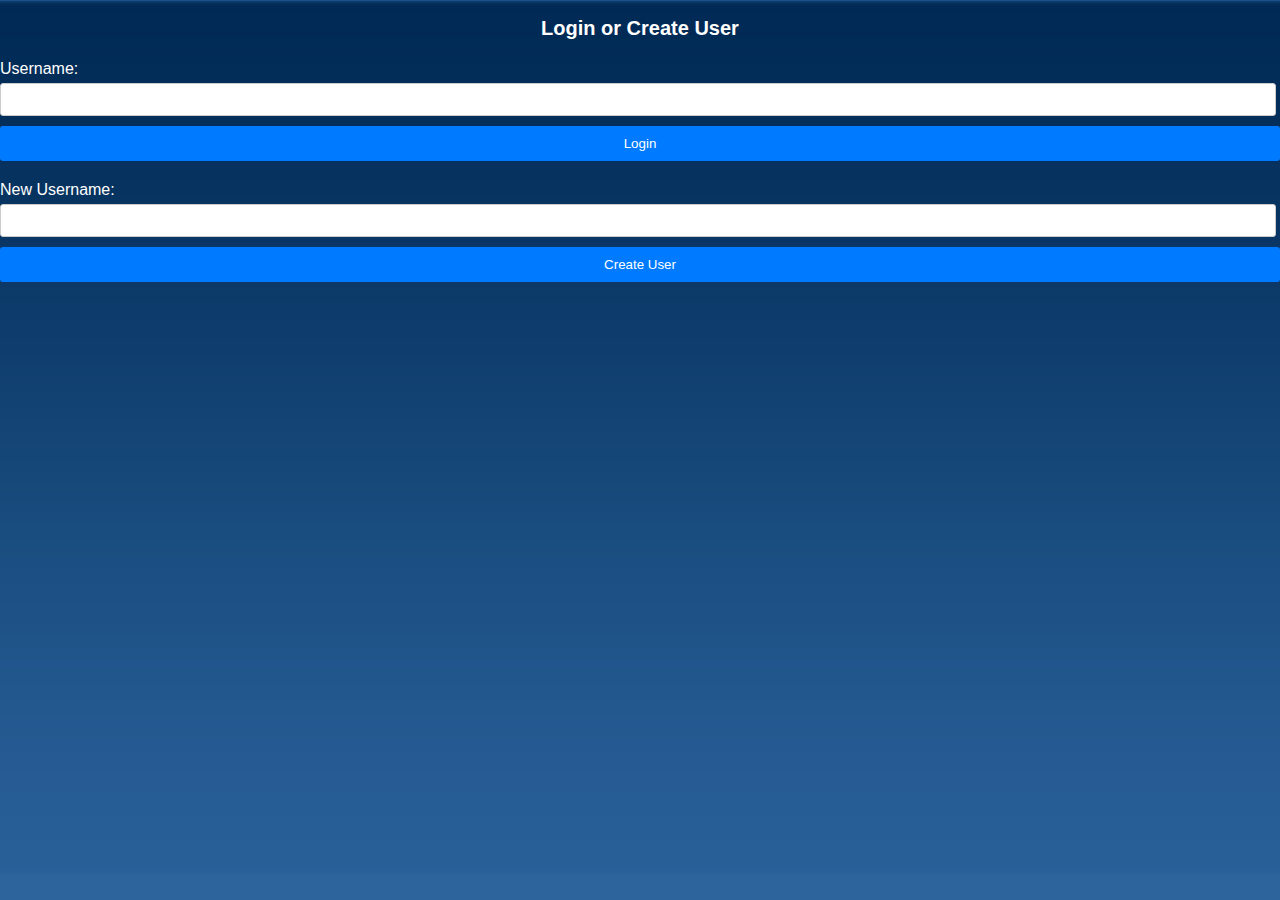
<file: index.html>
<!DOCTYPE html>
<html lang="en">
<head>
  <meta charset="utf-8">
  <meta http-equiv="X-UA-Compatible" content="IE=edge">
  <meta name="description" content="Login or Create User">
  <meta name="viewport" content="width=device-width, initial-scale=1">
  <link rel="stylesheet" href="style.css">
  <title>Login or Create User</title>
</head>
<body>
  <h2>Login or Create User</h2>

  <!-- Login Form -->
  <form id="loginForm" method="POST" action="userNameCheck.php">
    <label for="username">Username:</label>
    <input type="text" id="username" name="username" required>
    <button type="submit">Login</button>
  </form>

  <!-- Create User Form -->
  <form id="createUserForm" method="POST" action="createUser.php">
    <label for="newUsername">New Username:</label>
    <input type="text" id="newUsername" name="newUsername" required>
    <button type="submit">Create User</button>
  </form>
</body>
</html>
</file>
<file: style.css>
body,html {
	margin:0px;
	padding: 0px;
	background: #2D649C url('images/background.jpg') repeat-x fixed top;
}
#container{
	width: 920px;
	left: 50%;
	margin-left:-460px;
	position:relative;
	margin-top: 20px;
}

#header{
	margin-left:9px;
}

#menu{
	display:block;
	height: 38px;
	margin:0px;
	padding:0px;
}
#menu li{
	margin:0px;
	padding:0px;
	display:block;
	float:right;
	height:38px;
	margin-left:1px;
}

#menua{
	display:block;
	float:left;
	height:12px;
	font-size:12px;
	padding:13px;
	margin:0px;
	text-decoration:none;
	color:white;
	background:#264C71 url('images/menu.jpg') repeat-x;
}

#menuhover{
	display:block;
	float:left;
	height:12px;
	font-size:12px;
	padding:13px;
	margin:0px;
	text-decoration:none;
	color:#012C57;
	background:#264C71 url('images/menuhover.jpg') repeat-x;
}


#menua:hover{
	color:lightgrey;
}

#menuleft{
	float:left;
	background:#264C71 url('images/menuleft.jpg') repeat-x;
	height:38px;
	width:2px;
}

#menulefthover{
	float:left;
	background:#264C71 url('images/menulefthover.jpg') repeat-x;
	height:38px;
	width:2px;
}

#menuright{
	float:left;
	background:#264C71 url('images/menuright.jpg') repeat-x;
	height:38px;
	width:2px;
}
#menurighthover{
	float:left;
	background:#264C71 url('images/menurighthover.jpg') repeat-x;
	height:38px;
	width:2px;
}

#content{
	background: #D2EFFF url('images/content.jpg') repeat-x;
	width:828px;
	padding:46px;
	padding-top:44px;
}
#content h1{
	margin:0px;
	padding:0px;
	color: #37404C;
}
#content p, ul{
	color:#ffffff;
	font-size:13px;
}

#topcontent{
	background: #D2EFFF url('images/topcontent.jpg') repeat-x;
	width:920px;
	height:2px;
}
#botcontent{
	background: #D2EFFF url('images/contentbot.jpg') repeat-x;
	width:920px;
	height:2px;
}
#footer{
	margin-top:5px;
	color:#81ACCE;
	width:920px;
	height:15px;
	text-align:center;
	font-size:14px;
}
#contentleft{
	width:570px;
	float:left;
}
#banner{
	display:block;
	height:602px;
	width:162px;
	background: url('images/banner.jpg');
	float:right;
}

/* style.css */

/* Body styles */
/* Body styles */
body {
	font-family: Arial, sans-serif;
	margin: 0;
	padding: 0;
	background-color: #2D649C url('images/background.jpg') repeat-x fixed top;
	color: white; /* Set text color to white */
}

/* Container styles */
.container {
	max-width: 400px;
	margin: 50px auto;
	padding: 20px;
	background-color: #fff;
	border-radius: 5px;
	box-shadow: 0 0 10px rgba(0, 0, 0, 0.1);
}

/* Heading styles */
h2 {
	text-align: center;
	color: #ffffff;
}

/* Form styles */
form {
	margin-top: 20px;
}



#loginForm input[type="text"] {
	color: #000; /* Set the text color to black */
}

#createUserForm input[type="text"] {
	color: #000; /* Set the text color to black */
}

label {
	display: block;
	margin-bottom: 5px;
	color: #ffffff;
}

input[type="text"] {
	width: calc(100% - 22px);
	padding: 8px;
	margin-bottom: 10px;
	border: 1px solid #ccc;
	border-radius: 3px;
	color: rgb(0, 0, 0); /* Set text color to white */
}

button[type="submit"] {
	width: 100%;
	padding: 10px;
	background-color: #007bff;
	color: #fff;
	border: none;
	border-radius: 3px;
	cursor: pointer;
}

button[type="submit"]:hover {
	background-color: #0056b3;
}

/* Center the form */
.center {
	display: flex;
	justify-content: center;
	align-items: center;
	height: 100vh;
}



/* PHP info styling */
pre {margin: 0px; font-family: monospace;}
a:link {color: #000099; text-decoration: none; background-color: #ffffff;}
a:hover {text-decoration: underline;}
table {border-collapse: collapse;}
.center {text-align: center;}
.center table { margin-left: auto; margin-right: auto; text-align: left;}
.center th { text-align: center !important; }
td, th { border: 1px solid #000000; font-size: 75%; vertical-align: baseline;}
h1 {font-size: 150%; color:white;}
h2 {font-size: 125%; color:white;}
.p {text-align: left; display:none}
.e { font-weight: bold; color: #000000;}
.h {font-weight: bold; color: white;}
.v {word-break:break-all; color: #000000;}
.vr {background-color: #cccccc; text-align: right; color: #000000;}
.h img{	display:none;}
.h { background-color: #2D649C; color:white; }
hr {width: 600px; background-color: #cccccc; border: 0px; height: 1px; color: #000000;}
</file>
